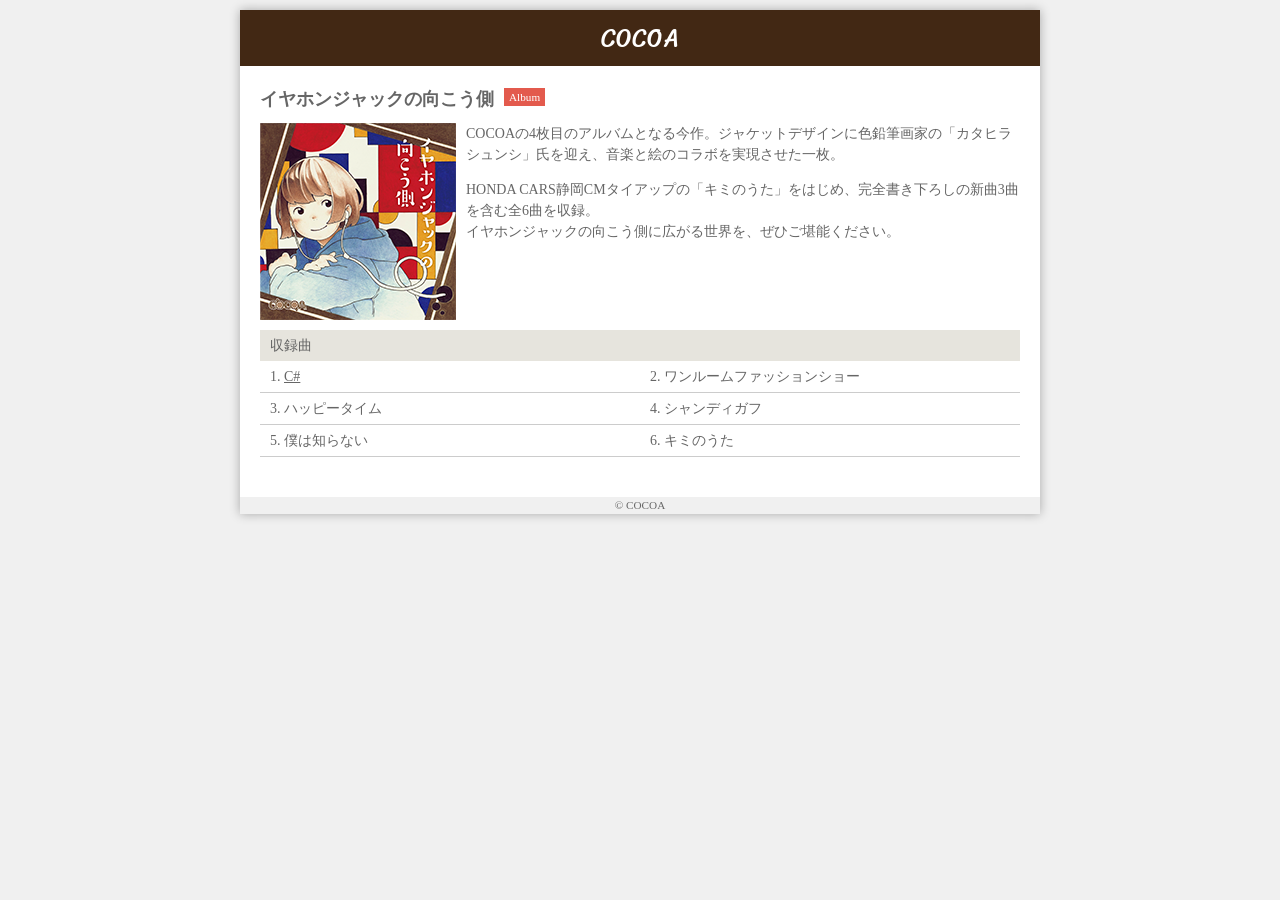
<file: index.html>
<!DOCTYPE html>
<html>
<head>
	<meta charset="UTF-8" />
	<title>イヤホンジャックの向こう側</title>
	<meta name="viewport" content="width=device-width" />
	<link rel="stylesheet" href="css/style.css" />
</head>
<body>
	<div class="container">
		<header>
			<h1>COCOA</h1>
		</header>
		
		<div class="content">
			<section class="information">
				<h1>イヤホンジャックの向こう側</h1>
				<p class="type">Album</p>
				<div class="description">
					<a href="#"><img src="img/jacket.png" alt="イヤホンジャックの向こう側のジャケット写真" /></a>
					<p>COCOAの4枚目のアルバムとなる今作。ジャケットデザインに色鉛筆画家の「カタヒラシュンシ」氏を迎え、音楽と絵のコラボを実現させた一枚。</p>
			
					<p>HONDA CARS静岡CMタイアップの「キミのうた」をはじめ、完全書き下ろしの新曲3曲を含む全6曲を収録。<br>
					イヤホンジャックの向こう側に広がる世界を、ぜひご堪能ください。</p>
				</div>
			</section>
			<section class="songs">
				<h2>収録曲</h2>
				<ol class="clearfix">
					<li><a href="https://youtu.be/vjqTkOISzey" target="_blank">C#</a></li>
					<li>ワンルームファッションショー</li>
					<li>ハッピータイム</li>
					<li>シャンディガフ</li>
					<li>僕は知らない</li>
					<li>キミのうた</li>
				</ol>
			</section>
		</div>
		<footer>
			&copy; COCOA
		</footer>
	</div>
</body>
</html>
</file>
<file: css/style.css>
@import url(sanitize.css);
@import url('https://fonts.googleapis.com/css2?family=Sriracha&display=swap');

body{
	background-color: #f0f0f0;
	padding: 10px;
	font-size: 14px;
	color: #666;
}

.container{
	max-width: 800px;
	margin: 0 auto;
	box-shadow: 0 0 10px rgba(0, 0, 0, .3);
}

header{
	background-color: #422814;
	padding: 10px;
	color: #fff;
}

header h1{
	font-family: 'Sriracha', cursive;
	margin: 0;
	font-size: 24px;
	font-weight: normal;
	text-align: center;
}

.description img{
	float: left;
	margin: 0 10px 10px 0;
	transition-property: opacity;
	transition-duration: 1s;
	transition-timing-function: ease;
	transition-delay: 0s;
}

.information h1{
	font-size: 18px;
	margin: 0 10px 10px 0;
	float: left;
}

.information .type{
	display: inline;
	background-color: #E35A4D;
	padding: 3px 5px;
	font-size: 80%;
	color: #FFF;
}

.description{
	clear: left;
}

.content{
	background-color: #fff;
	padding: 20px;
}

.songs{
	margin: 0 0 20px;
}

.songs h2{
	clear: left;
	font-size: 100%;
	font-weight: normal;
	margin: 0;
	background-color: #E6E4DD;
	padding: 5px 10px;
}

.songs ol{
	padding: 0;
	margin: 0;
	list-style: decimal inside;
}

.songs li{
	border-bottom: 1px solid #ccc;
	width: 50%;
	float: left;
	padding: 5px 10px;
}

.clearfix:after{
	content: " ";
	display: table;
	clear: both;
}

a{
	color: #666;
}

footer{
	text-align: center;
	font-size: 80%;
}

@media only screen and (max-width:600px) {
	.description img{
		float: none;
		display: block;
		margin: 0 auto;
	}
	
	header{
		padding: 5px;
	}
	
	header h1{
		font-size: 12px;
	}
	
	.songs li{
		float: none;
		width: inherit;
	}
	
}

.description img:hover{
	opacity: .5;
}
</file>
